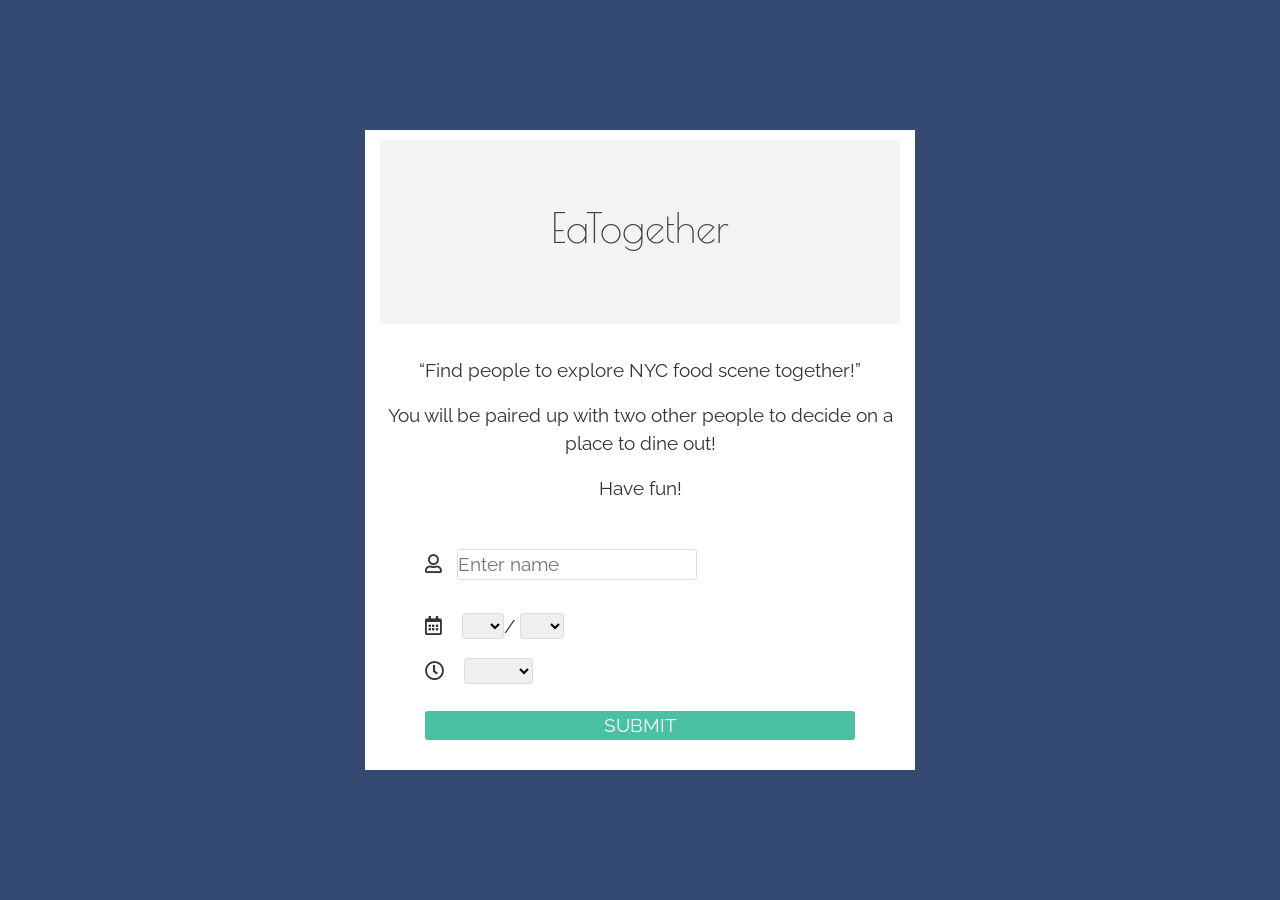
<file: index.html>
<!DOCTYPE html>
<!DOCTYPE html>
<html lang="en" dir="ltr">
  <head>
    <meta charset="utf-8">
    <meta name="description" content="Dine-in with people in NYC!">
    <link rel="stylesheet" href="https://cdnjs.cloudflare.com/ajax/libs/twitter-bootstrap/4.1.3/css/bootstrap.min.css">
    <link rel="stylesheet" href="https://cdnjs.cloudflare.com/ajax/libs/font-awesome/5.12.1/css/all.min.css">
    <link rel="stylesheet" href="stylesheets/sign_in.css">
    <title>EaTogether</title>
  </head>
  <body>
    <div class="container">
  <div class="row">
    <div class="col" id="sign-in-container">
      <div id="logo" class="jumbotron jumbotron-fluid" id="jumbotron">
        <h1 class="text-center">EaTogether</h1>
      </div>
      <div class="row">
        <div class="col">
          <p class="text-center">“Find people to explore NYC food scene together!”</p>
          <p class="text-center">You will be paired up with two other people to decide on a place to dine out!</p>
          <p class="text-center">Have fun!</p>
        </div>
      </div>
      <div class="row form-container">
        <div class="col">
          <div class="row">
            <div class="col">
              <p><i class="far fa-user"></i>&nbsp;&nbsp;&nbsp;<input type="text" name="name" class="form-group" placeholder="Enter name"></input></p>
              <p class="alert name hide">Please enter your name</p>
            </div>
          </div>
          <div class="row">
            <div class="col">
              <p>
                <i class="far fa-calendar-alt"></i>&nbsp;&nbsp;&nbsp;
                <select id="monthDropdown" name="month">
                  <option value="default" selected disabled></option>
                </select>/
                <select id="dayDropdown" name="day">
                  <option value="default" selected disabled></option>
                </select>
              </p>
              <p class="alert date hide">Please select a date to dine in</p>
            </div>
          </div>
          <div class="row">
            <div class="col">
              <p>
                <i class="far fa-clock"></i>&nbsp;&nbsp;&nbsp;
                <select name="time">
                  <option value="default" selected disabled></option>
                  <option value="twelve">12pm</option>
                  <option value="one">1pm</option>
                  <option value="two">2pm</option>
                  <option value="six">6pm</option>
                  <option value="seven">7pm</option>
                  <option value="eight">8pm</option>
                </select>
              </p>
              <p class="alert time hide">Please select your time to dine in</p>
            </div>
          </div>
          <div class="row">
            <div class="col">
              <button>SUBMIT</button>
            </div>
          </div>
        </div>
      </div>
    </div>
  </div>
</div>
  </body>
  <script src="scripts/sign_in.js">
  </script>
</html>
</file>
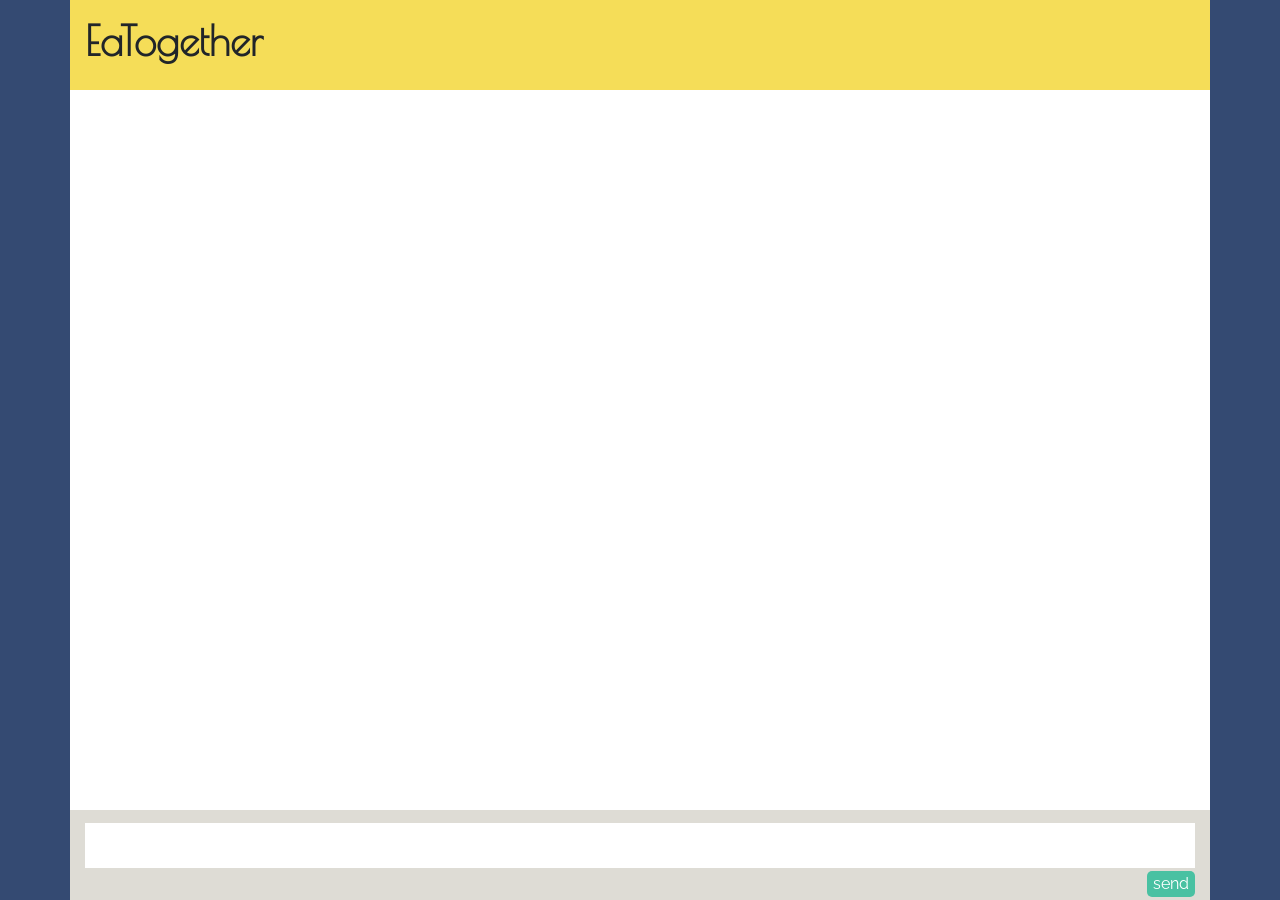
<file: chatroom.html>
<!DOCTYPE html>
<html lang="en" dir="ltr">

<head>
  <meta charset="utf-8">
  <link rel="stylesheet" href="https://cdnjs.cloudflare.com/ajax/libs/twitter-bootstrap/4.1.2/css/bootstrap.min.css">
  <link rel="stylesheet" href="stylesheets/chatroom.css">
  <title></title>
</head>

<body>
  <div class="container">
    <div class="row header">
      <div class="col">
        <h1>EaTogether</h1>
      </div>
    </div>
    <div class="row chat-section">
      <div class="col" id="chat">
        <!-- 文字太長要跳到下一行 文字方塊的padding要大一些 -->
      </div>
    </div>
    <div class="row form-set">
      <div class="col">
        <input type="text" name="text"></input>
        <button type="button" name="send">send</button>
      </div>
    </div>
  </div>
  <script src="scripts/chatroom.js">

  </script>
</body>

</html>
</file>
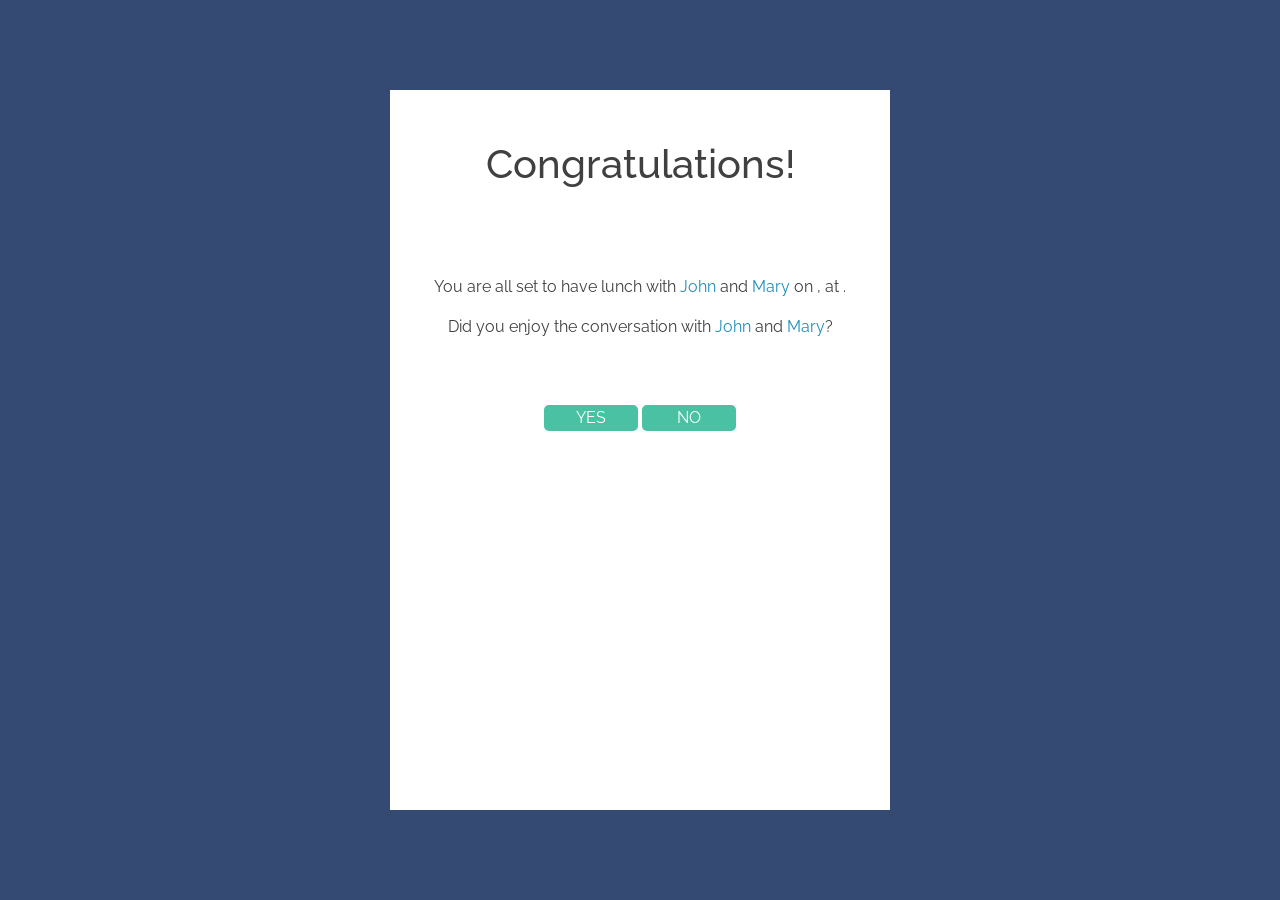
<file: confirmation.html>
<!DOCTYPE html>
<html lang="en" dir="ltr">

<head>
  <meta charset="utf-8">
  <link rel="stylesheet" href="https://cdnjs.cloudflare.com/ajax/libs/twitter-bootstrap/4.1.2/css/bootstrap.min.css">
  <link rel="stylesheet" href="stylesheets/confirmation.css">
  <title>Confirm your plan!</title>
</head>

<body>
  <div class="container">
    <div class="row header">
      <div class="col">
        <h1>Congratulations!</h1>
      </div>
    </div>
    <div class="row content">
      <div class="col">
        <p>You are all set to have lunch with <span>John</span> and <span>Mary</span> on <span id="date"></span>, at <span id="time"></span>.</p>
        <p>Did you enjoy the conversation with <span>John</span> and <span>Mary</span>?</p>
        <p>
          <button type="button" name="button">YES</button>
          <button type="button" name="button">NO</button>
        </p>
      </div>
    </div>
  </div>
  <script type="text/javascript" src="scripts/confirmation.js">

  </script>
</body>

</html>
</file>
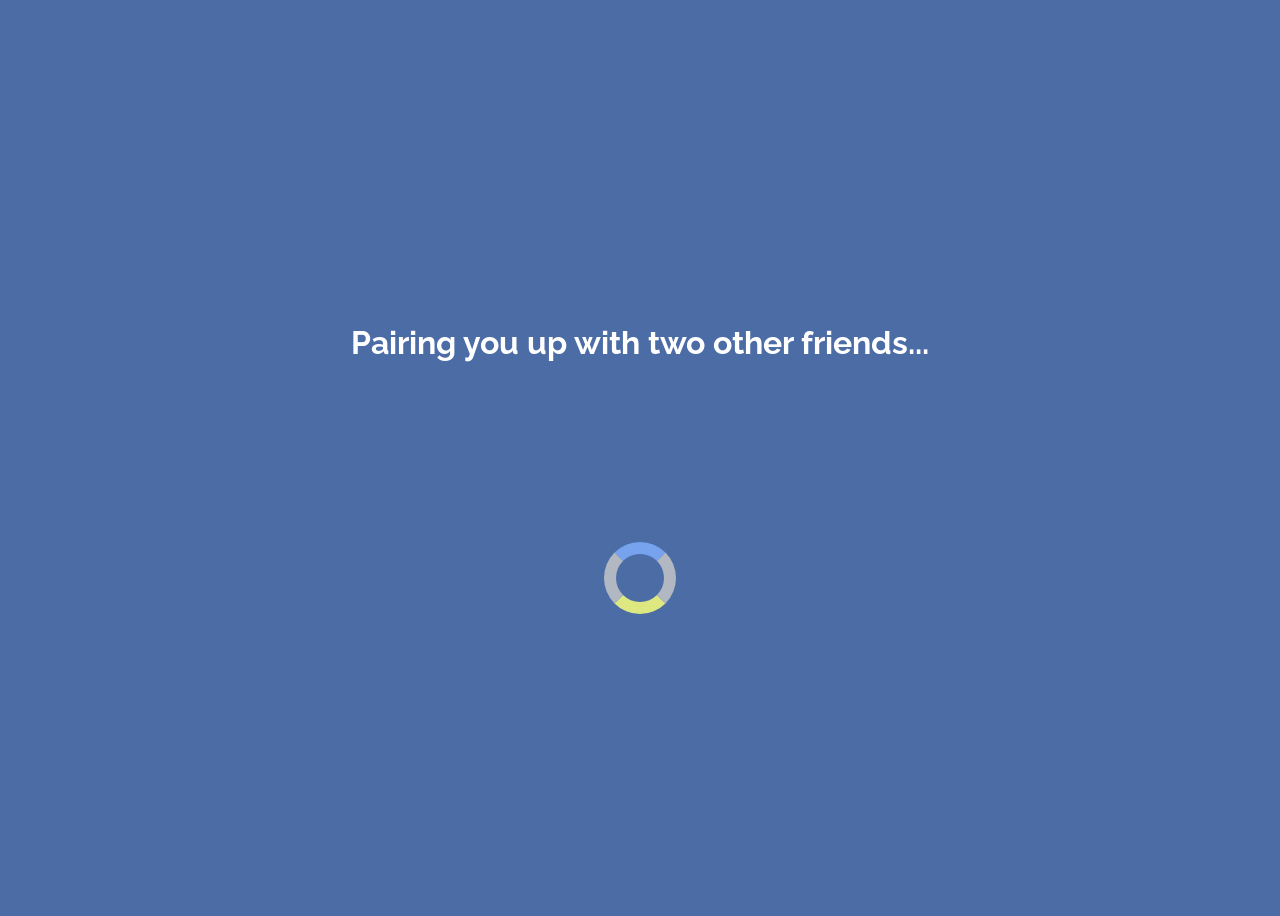
<file: landing.html>
<!DOCTYPE html>
<html lang="en" dir="ltr">
  <head>
    <meta charset="utf-8">
    <link rel="stylesheet" href="stylesheets/landing.css">
    <title>Pairing...</title>
  </head>
  <body>
    <h1>Pairing you up with two other friends...</h1>
    <div></div>

    <script type="text/javascript" src="scripts/landing.js">

    </script>
  </body>
</html>
</file>
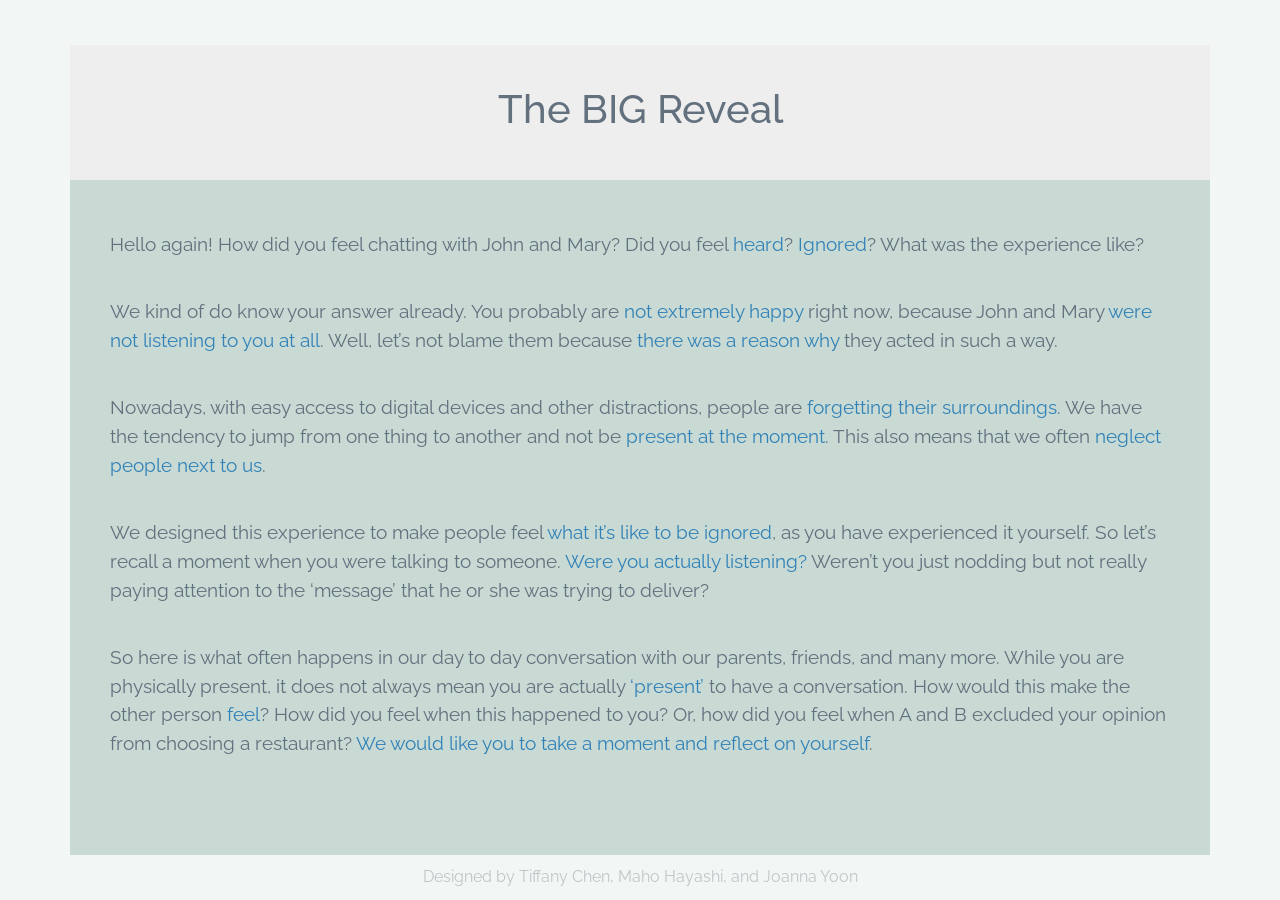
<file: rationale.html>
<!DOCTYPE html>
<html lang="en" dir="ltr">
  <head>
    <meta charset="utf-8">
    <link rel="stylesheet" href="https://cdnjs.cloudflare.com/ajax/libs/twitter-bootstrap/4.1.2/css/bootstrap.min.css">
    <link rel="stylesheet" href="stylesheets/rationale.css">
    <title>The BIG Reveal</title>
  </head>
  <body>
    <div class="container">
      <div class="row header">
        <div class="col">
          <h1>The BIG Reveal</h1>
        </div>
      </div>
      <div class="row content">
        <div class="col">
          <p>Hello again! How did you feel chatting with John and Mary? Did you feel <span>heard</span>? <span>Ignored</span>? What was the experience like?</p>
          <p>We kind of do know your answer already. You probably are <span>not extremely happy</span> right now, because John and Mary <span>were not listening to you at all</span>. Well, let’s not blame them because <span>there was a reason why</span> they acted in such a way.</p>
          <p>Nowadays, with easy access to digital devices and other distractions, people are <span>forgetting their surroundings</span>. We have the tendency to jump from one thing to another and not be <span>present at the moment</span>. This also means that we often <span>neglect people next to us</span>.</p>
          <p>We designed this experience to make people feel <span>what it’s like to be ignored</span>, as you have experienced it yourself. So let’s recall a moment when you were talking to someone. <span>Were you actually listening?</span> Weren’t you just nodding but not really paying attention to the ‘message’ that he or she was trying to deliver?</p>
          <p>So here is what often happens in our day to day conversation with our parents, friends, and many more. While you are physically present, it does not always mean you are actually <span>‘present’</span> to have a conversation. How would this make the other person <span>feel</span>? How did you feel when this happened to you? Or, how did you feel when A and B excluded your opinion from choosing a restaurant? <span>We would like you to take a moment and reflect on yourself</span>.</p>
        </div>
      </div>
      <p class="bottom">Designed by Tiffany Chen, Maho Hayashi, and Joanna Yoon</p>
    </div>
  </body>
</html>
</file>
<file: stylesheets/sign_in.css>
@import url('https://fonts.googleapis.com/css?family=Arapey|Crimson+Text|Poiret+One|Quicksand|Work+Sans&display=swap');
@import url(https://fonts.googleapis.com/css?family=Raleway);

* {
  box-sizing: border-box;
  margin: 0;
  padding: 0;
}

body {
  height: 100vh;
  font-family: 'Raleway', sans-serif;
  color: #333;
  background-color: #344a72;
  display: flex;
  align-items: center;
}

h1 {
  font-family: 'Poiret One', cursive;
  color: #3c4245;
}

#sign-in-container {
  /* height: 100vh; */
  margin: 0 auto;
  max-width: 550px;
  background-color: white;
  font-size: 1.2em;
}

#logo {
  margin-top: 10px;
  background-color: #f4f3f3;
}

input, select {
  margin: 0;
  padding: 0;
  border: #ddd 1px solid;
  border-radius: 3px;
}

button {
  margin-top: 10px;
  cursor: pointer;
  border: none;
  border-radius: 3px;
  color: white;
  display: block;
  width: 100%;
  background-color: #49c1a2;
  bottom: 0;
}

button:hover {
  background-color: #37a08e;
}

.form-container {
  display: flex;
  margin: 30px auto;
  padding: 0 30px;
}

.date {
  display: block;
  width: 100%;
}

.alert {
  margin: 0;
  padding: 0;
  font-size: .8em;
  color: #d61e1e;
  opacity: .5;
  margin-bottom: 10px;
}

.hide {
  display: none;
}
</file>
<file: stylesheets/chatroom.css>
@import url('https://fonts.googleapis.com/css?family=Arapey|Crimson+Text|Poiret+One|Quicksand|Work+Sans&display=swap');
@import url('https://fonts.googleapis.com/css?family=Raleway');

.header {
  display: flex;
  align-items: center;
}

h1 {
  font-family: 'Poiret One', cursive;
  font-weight: bold;
}

body {
  font-family: 'Raleway', sans-serif;
  background-color: #344a72;
}

.header {
  height: 10vh;
  background-color: #f5dd58;
}

.chat-section, #chat {
  height: 80vh;
  overflow: auto;
  background-color: white;
}

.form-set {
  display: flex;
  align-items: flex-end;
  text-align: right;
  background-color: #dedcd5;
  height: 10vh;
}

input {
  width: 100%;
  height: 5vh;
  border: none;
  resize: none;
  margin-bottom: 3px;
  /* font-size: 1.2em; */
}

button {
  border: none;
  background-color: #49c1a2;
  border-radius: 5px;
  color: white;
  margin-bottom: 3px;
}

.system {}

.system span {
  /* flex-wrap: wrap; */
  /* border-radius: 3px; */
  max-width: 50%;
}

.user {
  text-align: right;
}

.user span {
  border-radius: 3px;
  max-width: 50%;
}

p.system-bubble {
  color: white;
  display: inline-block;
  text-align: center;
  align-items: center;
  width: 1.5em;
  height: 1.5em;
  border-radius: 2em;
  font-size: 1.2em;
}

.mary-bubble {
  background-color: #de4e6d;
}

.john-bubble {
  background-color: grey;
}

p.user-bubble {
  color: white;
  display: inline-block;
  text-align: center;
  align-items: center;
  width: 1.5em;
  height: 1.5em;
  border-radius: 2em;
  background-color: #2a9dc9;
  font-size: 1.2em;
}

#chat {
  margin-top: 5px;
}

.leave {
  color: grey;
}
</file>
<file: stylesheets/confirmation.css>
@import url('https://fonts.googleapis.com/css?family=Raleway');

body {
  height: 100vh;
  font-family: 'Raleway', sans-serif;
  background-color: #344a72;
  display: flex;
  align-items: center;
  justify-content: center;
  color: #3f403f;
}

.container {
  height: 80vh;
  margin: auto;
  max-width: 500px;
  background-color: white;
  text-align: center;
}

.header {
  margin-top: 50px;
  height: 15vh;
}

.content {
  font-size: 1em;
  height: 50vh;
  background-color: white;
}

span {
  color: #1f8fb8;
}

button {
  width: 20%;
  margin-top: 50px;
  cursor: pointer;
  border: none;
  border-radius: 5px;
  color: white;
  background-color: #49c1a2;
}
</file>
<file: stylesheets/landing.css>
@import url('https://fonts.googleapis.com/css?family=Raleway');

body {
  height: 100vh;
  font-family: 'Raleway', sans-serif;
  display: flex;
  flex-direction: column;
  justify-content: center;
  align-items: center;
  background-color: #4c6ca6;
  color: white;
}

div {
  width: 3em;
  height: 3em;
  margin-top: 10em;
  border: .8em solid #b2b8c2;
  border-top-color: #77a2ed;
  border-bottom-color: #dee880;
  border-radius: 70px;
  animation: spin 2s infinite linear;
}

@keyframes spin {
  0% {
    transform: rotate(0deg)
  }
  50% {
    transform: rotate(180deg)
  }
  100% {
    transform: rotate(360deg)
  }
}
</file>
<file: stylesheets/rationale.css>
@import url('https://fonts.googleapis.com/css?family=Arapey|Crimson+Text|Poiret+One|Quicksand|Work+Sans&display=swap');
@import url(https://fonts.googleapis.com/css?family=Raleway);

body {
  height: 100vh;
  font-family: 'Raleway', sans-serif;
  color: #63707e;
  background-color: #f2f6f5;
  display: flex;
  align-items: center;
}

.container {
  height: 90vh;
}

.header {
  display: flex;
  align-items: center;
  height: 15vh;
  background-color: #EEEEEE;
  text-align: center;
}

.content {
  font-size: 1.2em;
  line-height: 1.5em;
  height: 75vh;
  background-color: #c8dad3;
  color: #63707e;
  overflow: auto;
}

p {
  margin-bottom: 2em;
}

.content .col {
  margin: 50px 25px;
}

span {
  color: #3282b8;
}

.bottom {
  font-size: 1em;
  margin-top: 10px;
  text-align: center;
  bottom: 0;
  color: #c1c5c7;
}
</file>
